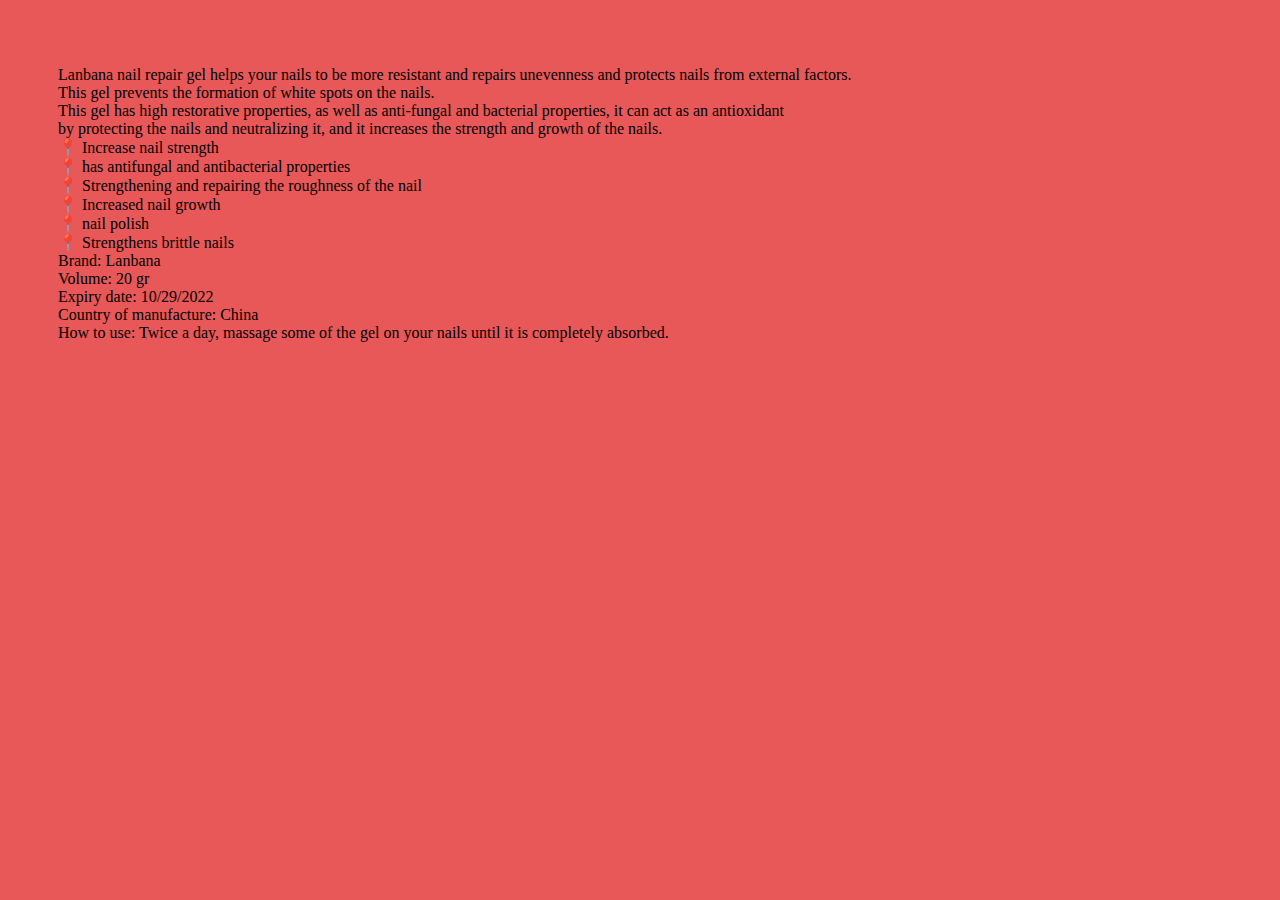
<file: Nailrepairgel.html>
<!DOCTYPE html>
<html lang="en">
<head>
    <meta charset="UTF-8">
    <meta http-equiv="X-UA-Compatible" content="IE=edge">
    <meta name="viewport" content="width=device-width, initial-scale=1.0">
    <title>Lanbana nail repair gel</title>
    <!-- css -->
    <link rel="stylesheet" href="/CSS/Nailrepairgel.css">
</head>
<body>
    <div>
        <p class="container">
        Lanbana nail repair gel helps your nails to be more resistant and repairs unevenness and protects nails from external
        factors.
        <br>
        This gel prevents the formation of white spots on the nails.
        <br>
        This gel has high restorative properties, as well as anti-fungal and bacterial properties, it can act as an antioxidant
        <br>
        by protecting the nails and neutralizing it, and it increases the strength and growth of the nails.
        <br>
        📍 Increase nail strength
        <br>
        📍 has antifungal and antibacterial properties
        <br>
        📍 Strengthening and repairing the roughness of the nail
        <br>
        📍 Increased nail growth
        <br>
        📍 nail polish
        <br>
        📍 Strengthens brittle nails
        <br>
        Brand: Lanbana
        <br>
        Volume: 20 gr
        <br>
        Expiry date: 10/29/2022
        <br>
        Country of manufacture: China
        <br>
        How to use: Twice a day, massage some of the gel on your nails until it is completely absorbed.</p>
    </div>
</body>
</html>
</file>
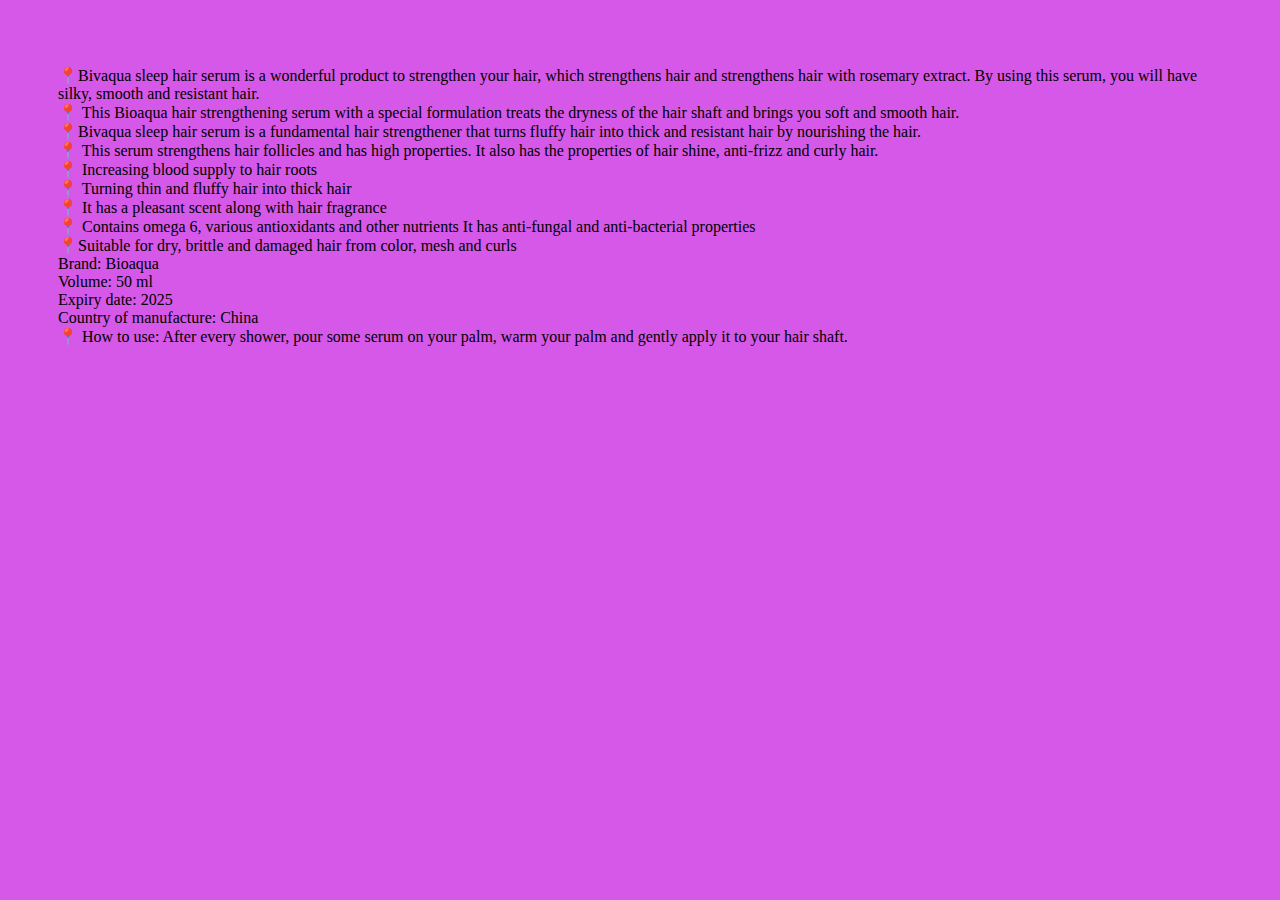
<file: Rosemaryhair.html>
<!DOCTYPE html>
<html lang="en">
<head>
    <meta charset="UTF-8">
    <meta http-equiv="X-UA-Compatible" content="IE=edge">
    <meta name="viewport" content="width=device-width, initial-scale=1.0">
    <title>Bioaqua rosemary hair strengthening serum</title>
    <link rel="stylesheet" href="/CSS/Rosemaryhair.css">
</head>
<body>
    <div>
        <p class="container">
            📍Bivaqua sleep hair serum is a wonderful product to strengthen your hair, which strengthens hair and strengthens hair
            with rosemary extract. By using this serum, you will have silky, smooth and resistant hair.
            <br>
            📍 This Bioaqua hair strengthening serum with a special formulation treats the dryness of the hair shaft and brings you
            soft and smooth hair.
            <br>
            📍Bivaqua sleep hair serum is a fundamental hair strengthener that turns fluffy hair into thick and resistant hair by
            nourishing the hair.
            <br>
            📍 This serum strengthens hair follicles and has high properties. It also has the properties of hair shine, anti-frizz
            and curly hair.
            <br>
            📍 Increasing blood supply to hair roots
            <br>
            📍 Turning thin and fluffy hair into thick hair
            <br>
            📍 It has a pleasant scent along with hair fragrance
            <br>
            📍 Contains omega 6, various antioxidants and other nutrients
            It has anti-fungal and anti-bacterial properties
            <br>
            📍Suitable for dry, brittle and damaged hair from color, mesh and curls
            <br>
            Brand: Bioaqua
            <br>
            Volume: 50 ml
            <br>
            Expiry date: 2025
            <br>
            Country of manufacture: China
            <br>
            📍 How to use: After every shower, pour some serum on your palm, warm your palm and gently apply it to your hair shaft.
        </p>
    </div>
    
</body>
</html>
</file>
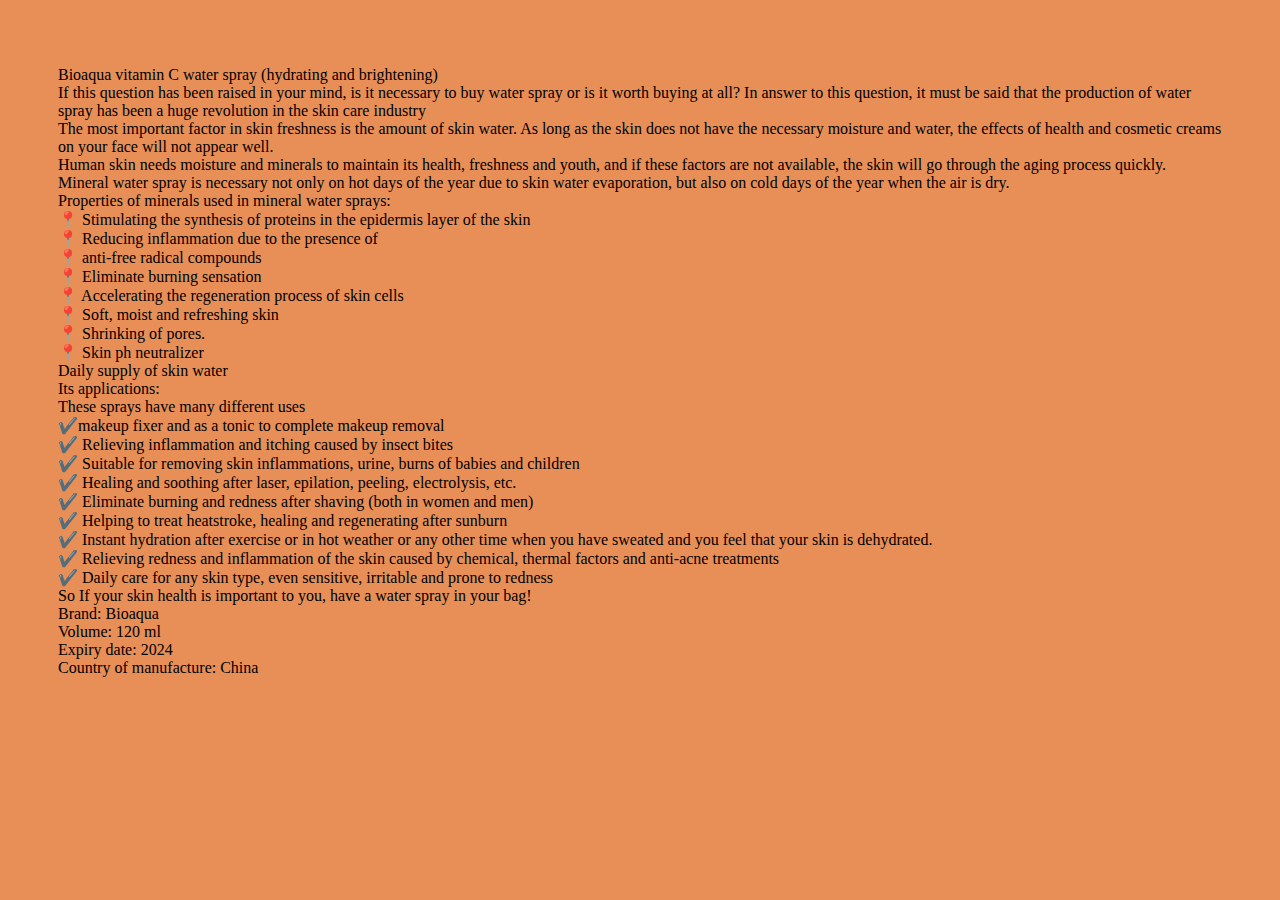
<file: VitaminC.html>
<!DOCTYPE html>
<html lang="en">
<head>
    <meta charset="UTF-8">
    <meta http-equiv="X-UA-Compatible" content="IE=edge">
    <meta name="viewport" content="width=device-width, initial-scale=1.0">
    <title>Bioaqua vitamin C water spray</title>
    <link rel="stylesheet" href="/CSS/VitaminC.css">
</head>
<body>
    <div>
        <p class="container">
            Bioaqua vitamin C water spray (hydrating and brightening)
            <br>
            If this question has been raised in your mind, is it necessary to buy water spray or is it worth buying at all?
            In answer to this question, it must be said that the production of water spray has been a huge revolution in the skin
            care industry
            <br>
            The most important factor in skin freshness is the amount of skin water. As long as the skin does not have the necessary
            moisture and water, the effects of health and cosmetic creams on your face will not appear well.
            <br>
            Human skin needs moisture and minerals to maintain its health, freshness and youth, and if these factors are not
            available, the skin will go through the aging process quickly.
            <br>
            Mineral water spray is necessary not only on hot days of the year due to skin water evaporation, but also on cold days
            of the year when the air is dry.
            <br>
            Properties of minerals used in mineral water sprays:
            <br>
            📍 Stimulating the synthesis of proteins in the epidermis layer of the skin
            <br>
            📍 Reducing inflammation due to the presence of
            <br>
            📍 anti-free radical compounds
            <br>
            📍 Eliminate burning sensation
            <br>
            📍 Accelerating the regeneration process of skin cells
            <br>
            📍 Soft, moist and refreshing skin
            <br>
            📍 Shrinking of pores.
            <br>
            📍 Skin ph neutralizer
            <br>
            Daily supply of skin water
            <br>
            Its applications:
            <br>
            These sprays have many different uses
            <br>
            ✔️makeup fixer and as a tonic to complete makeup removal
            <br>
            ✔️ Relieving inflammation and itching caused by insect bites
            <br>
            ✔️ Suitable for removing skin inflammations, urine, burns of babies and children
            <br>
            ✔️ Healing and soothing after laser, epilation, peeling, electrolysis, etc.
            <br>
            ✔️ Eliminate burning and redness after shaving (both in women and men)
            <br>
            ✔️ Helping to treat heatstroke, healing and regenerating after sunburn
            <br>
            ✔️ Instant hydration after exercise or in hot weather or any other time when you have sweated and you feel that your
            skin is dehydrated.
            <br>
            ✔️ Relieving redness and inflammation of the skin caused by chemical, thermal factors and anti-acne treatments
            <br>
            ✔️ Daily care for any skin type, even sensitive, irritable and prone to redness
            <br>
            So
            If your skin health is important to you, have a water spray in your bag!
            <br>
            Brand: Bioaqua
            <br>
            Volume: 120 ml
            <br>
            Expiry date: 2024
            <br>
            Country of manufacture: China
        </p>
    </div>
</body>
</html>
</file>
<file: CSS/Nailrepairgel.css>
.container {
    width: 50;
    height: 50px;
    padding: 50px;
    text-align: left;
    border-radius: 100px:
}


body {
    background-color: rgba(226, 43, 43, 0.788);
}
</file>
<file: CSS/Rosemaryhair.css>
.container {
    width: 50;
    height: 50px;
    padding: 50px;
    text-align: left;
    border-radius: 100px:
}


body {
    background-color: rgba(202, 43, 226, 0.788);
}
</file>
<file: CSS/VitaminC.css>
.container {
    width: 50;
    height: 50px;
    padding: 50px;
    text-align: left;
    border-radius: 100px:
}


body {
    background-color: rgba(226, 113, 43, 0.788);
}
</file>
